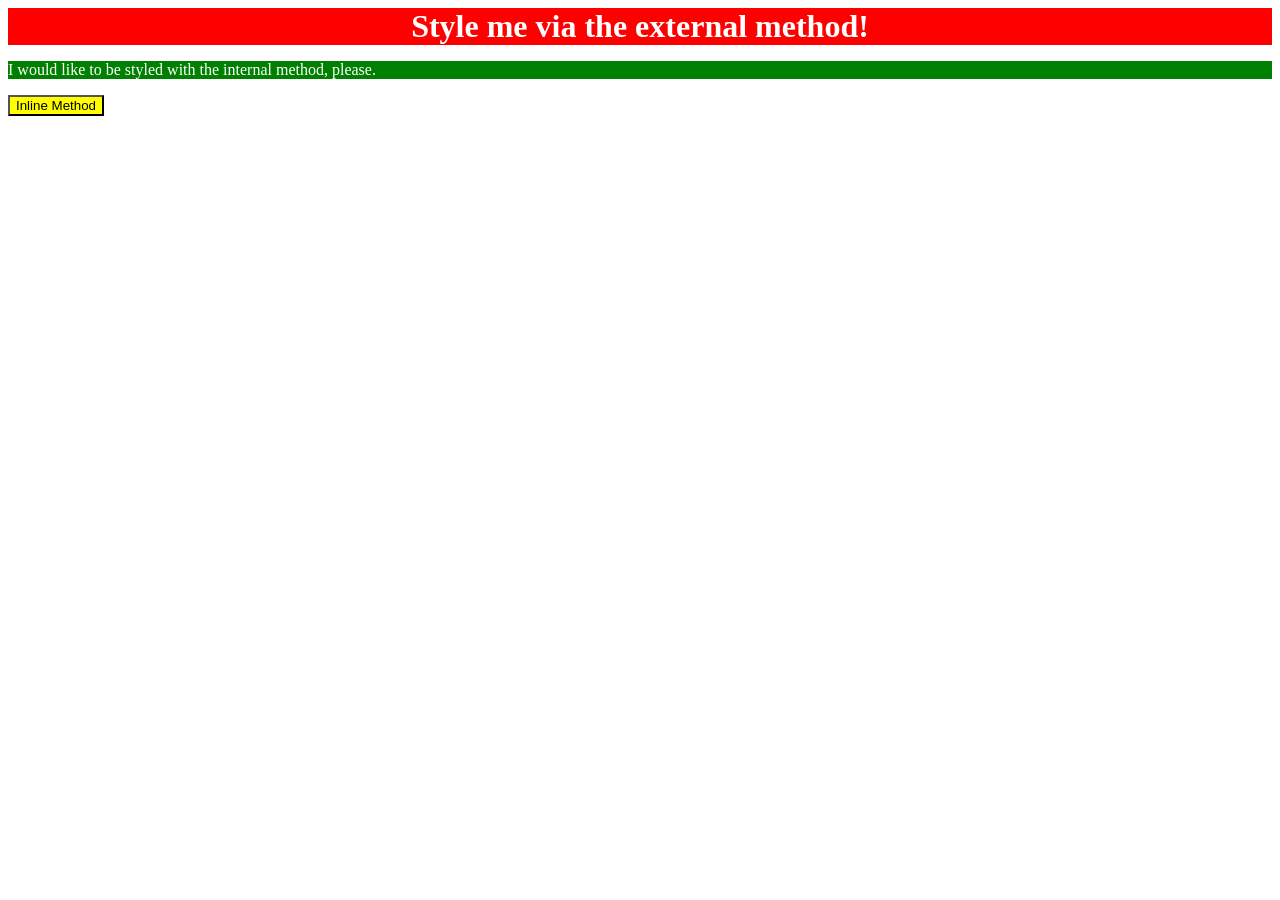
<file: foundations/01-css-methods/index.html>
<!DOCTYPE html>
<html lang="en">
  <head>
    <meta charset="UTF-8">
    <meta http-equiv="X-UA-Compatible" content="IE=edge">
    <meta name="viewport" content="width=device-width, initial-scale=1.0">
    <title>Methods for Adding CSS</title>
    <link rel="stylesheet" href="styles.css">
    <style>
          p {
            color: white;
            background-color: green;
          }
    </style>
  </head>
  <body>
    <div>Style me via the external method!</div>
    <p>I would like to be styled with the internal method, please.</p>
    <button style="color: black; background-color: yellow;">Inline Method</button>
  </body>
</html>
</file>
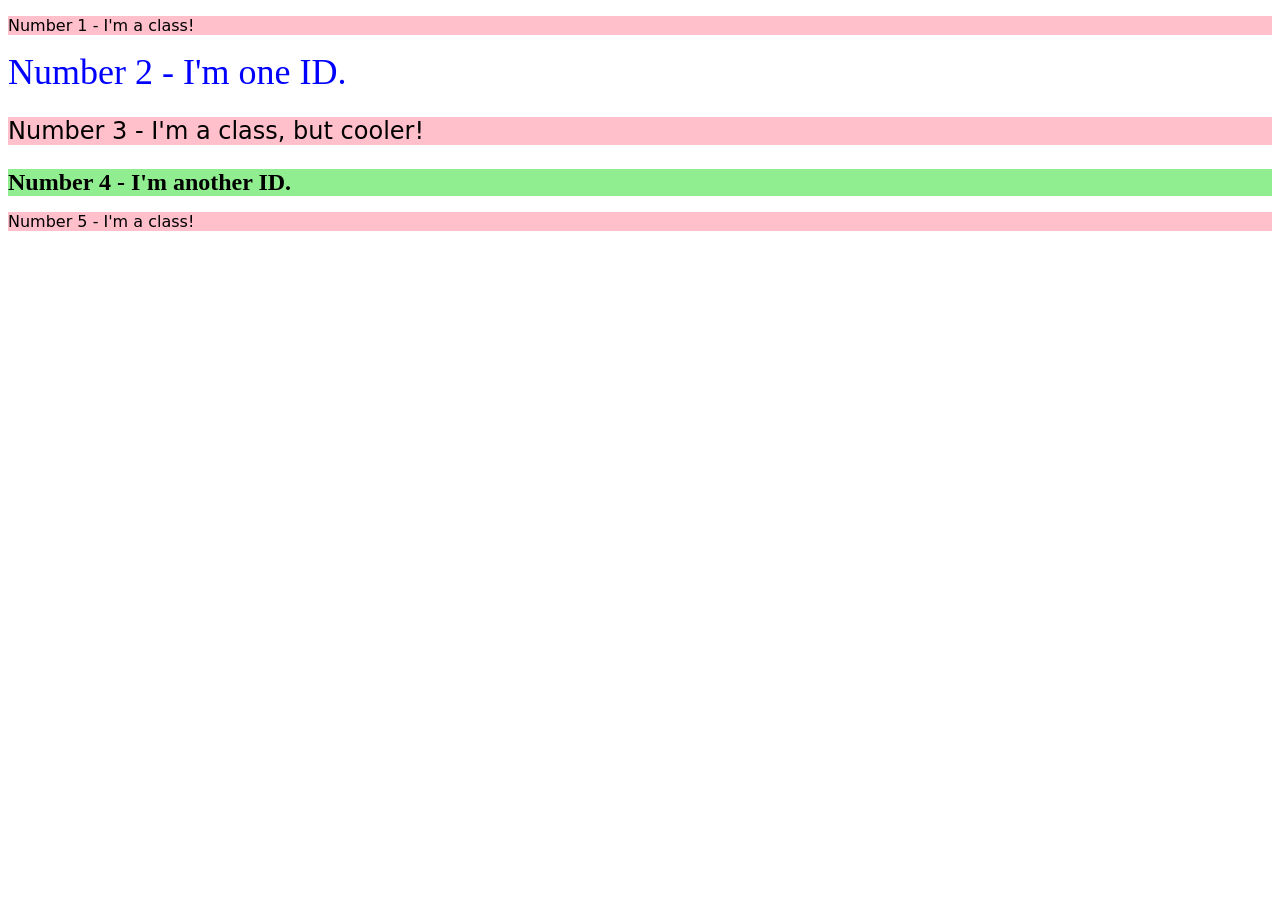
<file: foundations/02-class-id-selectors/index.html>
<!DOCTYPE html>
<html lang="en">
  <head>
    <meta charset="UTF-8">
    <meta http-equiv="X-UA-Compatible" content="IE=edge">
    <meta name="viewport" content="width=device-width, initial-scale=1.0">
    <title>Class and ID Selectors</title>
    <link rel="stylesheet" href="style.css">
  </head>
  <body>
    <p class="odd">Number 1 - I'm a class!</p>
    <div id="two">Number 2 - I'm one ID.</div>
    <p class="odd" id="three">Number 3 - I'm a class, but cooler!</p>
    <div id="four">Number 4 - I'm another ID.</div>
    <p class="odd" id="five">Number 5 - I'm a class!</p>
  </body>
</html>
</file>
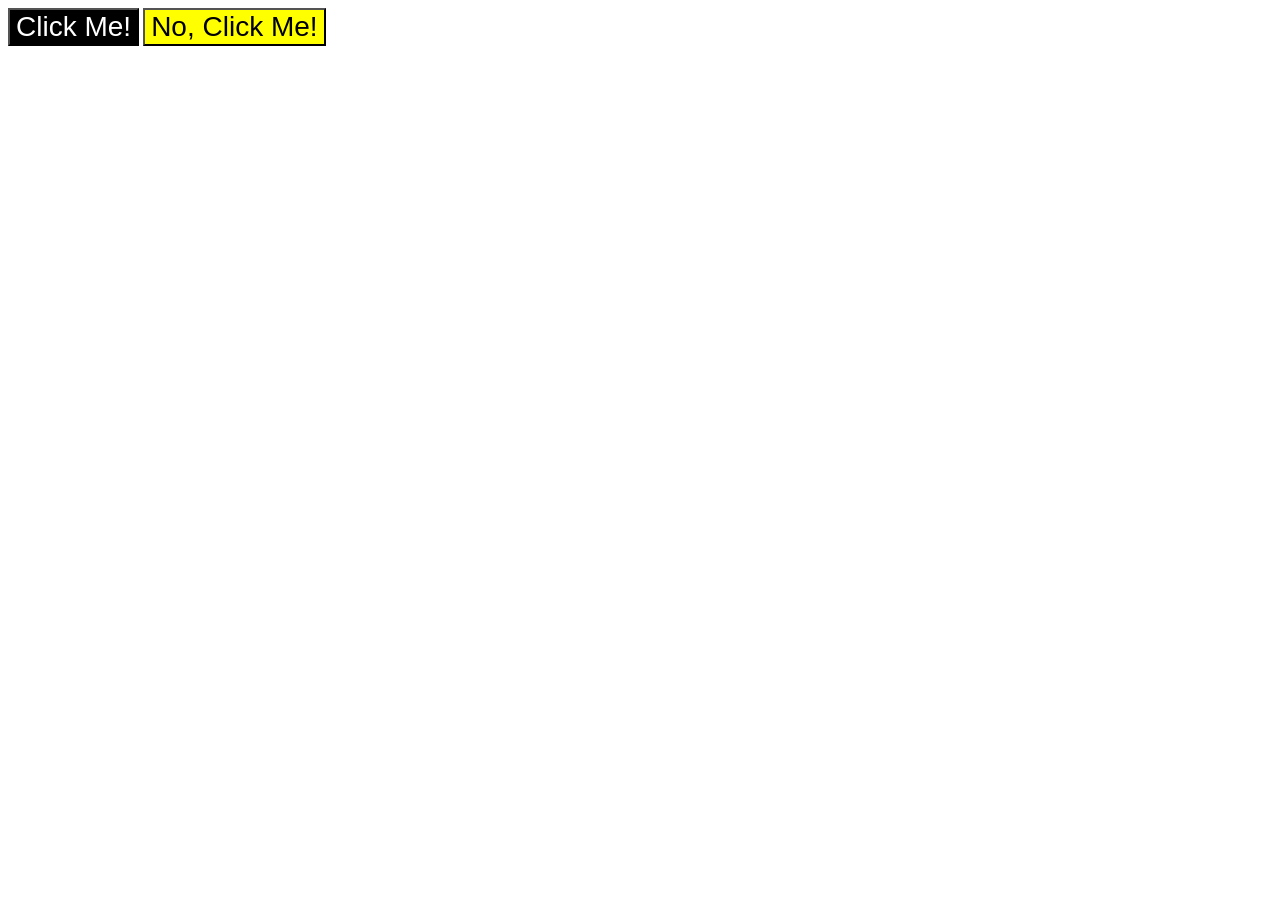
<file: foundations/03-grouping-selectors/index.html>
<!DOCTYPE html>
<html lang="en">
  <head>
    <meta charset="UTF-8">
    <meta http-equiv="X-UA-Compatible" content="IE=edge">
    <meta name="viewport" content="width=device-width, initial-scale=1.0">
    <title>Grouping Selectors</title>
    <link rel="stylesheet" href="style.css">
  </head>
  <body>
    <button class="button" id="one">Click Me!</button>
    <button class="button" id="two">No, Click Me!</button>
  </body>
</html>
</file>
<file: foundations/01-css-methods/styles.css>
div {
        text-align: center;
        background-color: red;
        font-weight: bold;
        font-size: 32px;
        color: white;
}
</file>
<file: foundations/02-class-id-selectors/style.css>
.odd{
    background-color: pink;
    font-family: Verdana, DejaVu Sans, sans-serif;

}
#two {
    color: blue;
    font-size: 36px;
}
#three {
    font-size: 24px;
}
#four {
    font-size: 24px;
    background-color: lightgreen;
    font-weight: bold;
}
</file>
<file: foundations/03-grouping-selectors/style.css>
#one{
    color: white;
    background-color: black;
}
#two{
    background-color: yellow;
}
.button {
    font-size: 28px;
    font-family: Helvetica,'Times New Roman', sans-serif;
}
</file>
